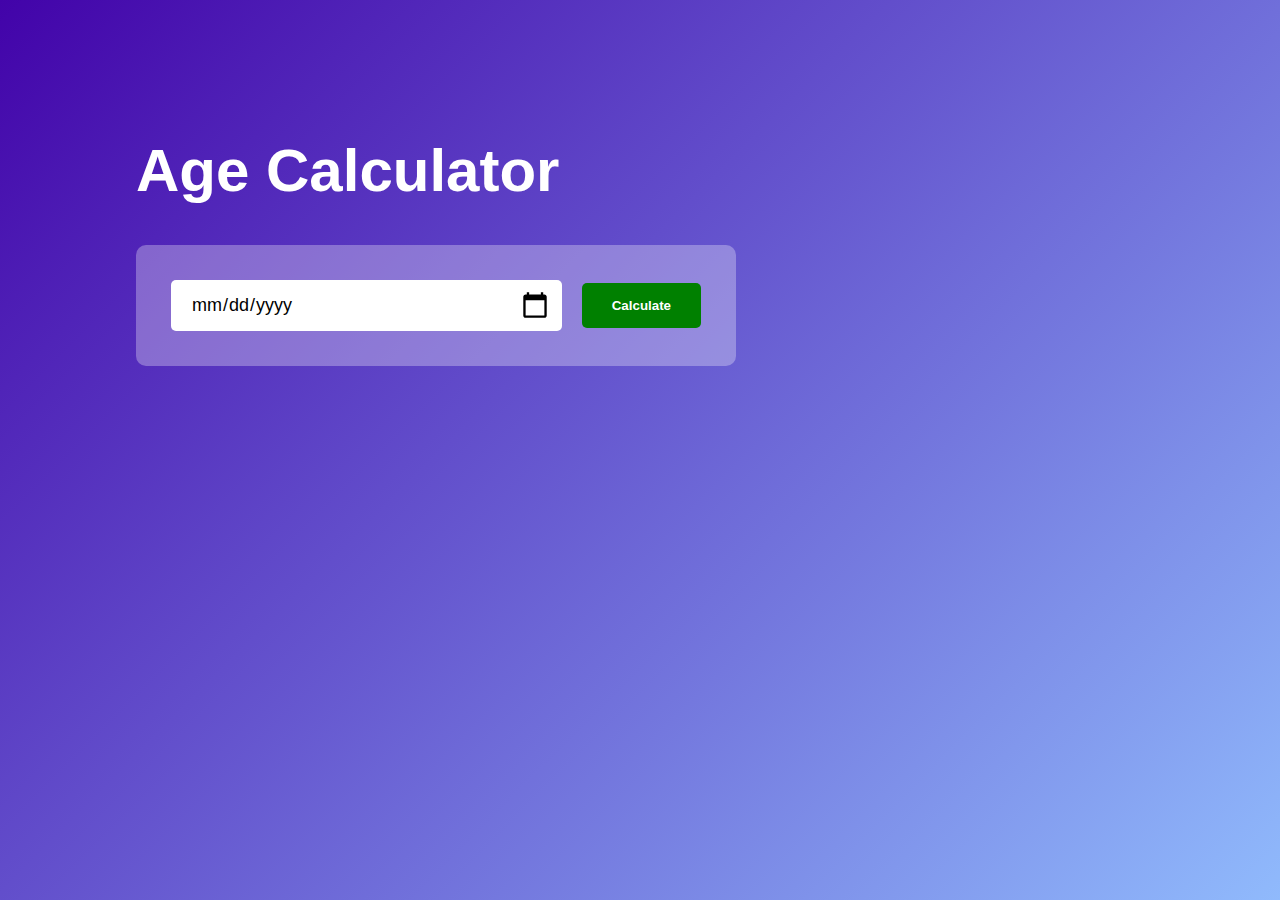
<file: index.html>
<!DOCTYPE html>
<html lang="en">
<head>
    <meta charset="UTF-8">
    <meta name="viewport" content="width=device-width, initial-scale=1.0">
    <title>Age Calculator</title>
    <link rel="stylesheet" href="index.css">
    <link rel="apple-touch-icon" sizes="57x57" href="/favicons/apple-icon-57x57.png">
<link rel="apple-touch-icon" sizes="60x60" href="/favicons/apple-icon-60x60.png">
<link rel="apple-touch-icon" sizes="72x72" href="/favicons/apple-icon-72x72.png">
<link rel="apple-touch-icon" sizes="76x76" href="/favicons/apple-icon-76x76.png">
<link rel="apple-touch-icon" sizes="114x114" href="/favicons/apple-icon-114x114.png">
<link rel="apple-touch-icon" sizes="120x120" href="/favicons/apple-icon-120x120.png">
<link rel="apple-touch-icon" sizes="144x144" href="/favicons/apple-icon-144x144.png">
<link rel="apple-touch-icon" sizes="152x152" href="/favicons/apple-icon-152x152.png">
<link rel="apple-touch-icon" sizes="180x180" href="/favicons/apple-icon-180x180.png">
<link rel="icon" type="image/png" sizes="192x192"  href="/favicons/android-icon-192x192.png">
<link rel="icon" type="image/png" sizes="32x32" href="/favicons/favicon-32x32.png">
<link rel="icon" type="image/png" sizes="96x96" href="/favicons/favicon-96x96.png">
<link rel="icon" type="image/png" sizes="16x16" href="/favicons/favicon-16x16.png">
<link rel="manifest" href="/favicons/manifest.json">
<meta name="msapplication-TileColor" content="#ffffff">
<meta name="msapplication-TileImage" content="/favicons/ms-icon-144x144.png">
<meta name="theme-color" content="#ffffff">
</head>
<body>
    <div class="container">
        <div class="calculator">
            <h1>Age Calculator</h1>
            <div class="input-box">
                <input type="date" id="date" required>
                <button onclick="calculateAge()">Calculate</button>
            </div>
            <p id="result"></p>
        </div>
    </div>
    <script src="script.js"></script>
</body>
</html>
</file>
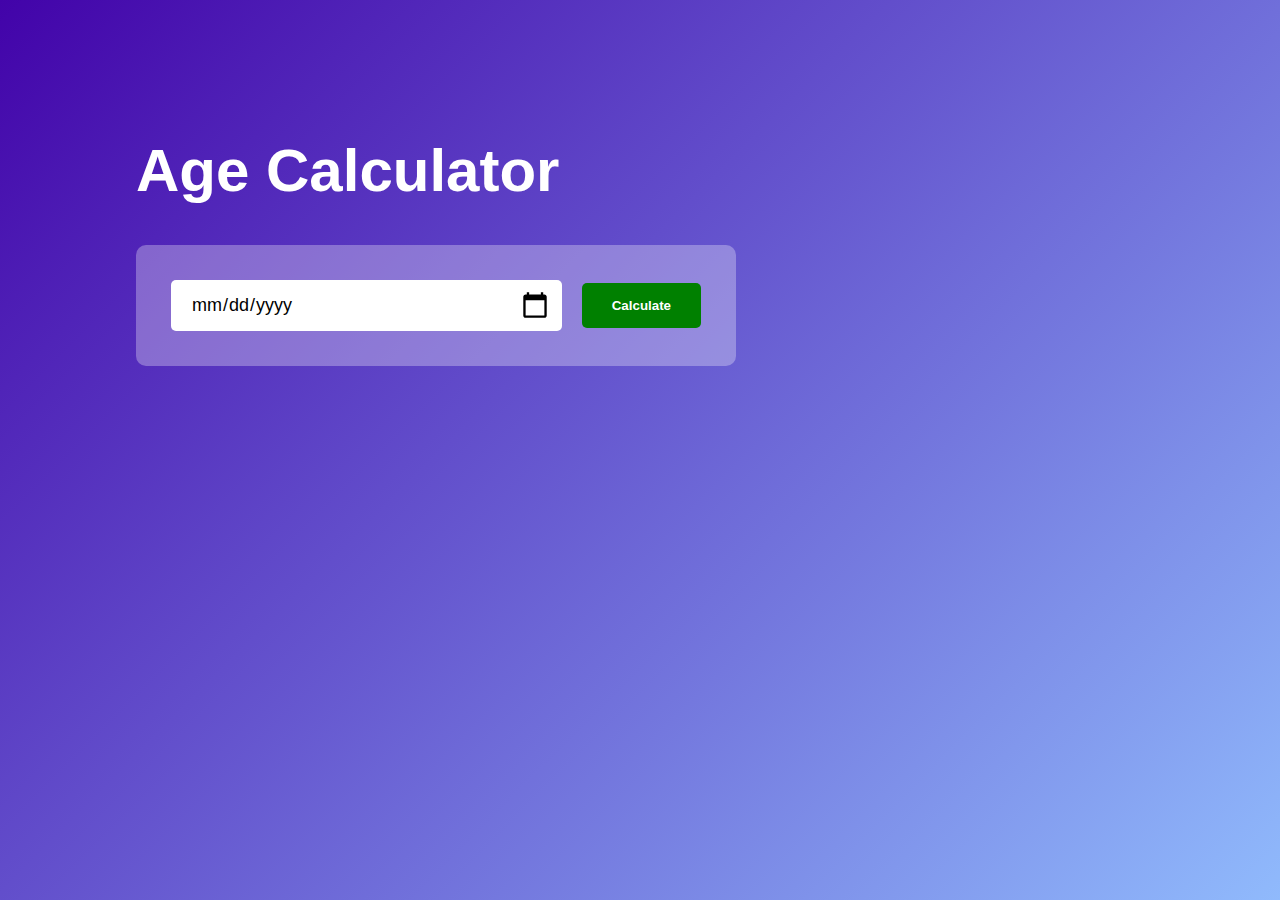
<file: Agecalculator.html>
<!DOCTYPE html>
<html lang="en">
<head>
    <meta charset="UTF-8">
    <meta name="viewport" content="width=device-width, initial-scale=1.0">
    <title>Age Calculator</title>
    <link rel="stylesheet" href="Agecalculator.css">
</head>
<body>
    <div class="container">
        <div class="calculator">
            <h1>Age Calculator</h1>
            <div class="input-box">
                <input type="date" id="date" required>
                <button onclick="calculateAge()">Calculate</button>
            </div>
            <p id="result"></p>
        </div>
    </div>
    <script src="Agecalculator.js"></script>
</body>
</html>
</file>
<file: index.css>
*{
    margin: 0;
    padding: 0;
    font-family: Arial, Helvetica, sans-serif;
    box-sizing: border-box;
}

.container{
    width: 100%;
    min-height: 100vh;
    background: linear-gradient(135deg, #4203a9, #90bafc);
    color: #fff;
    padding: 10px;
}

.calculator{
    width: 100%;
    max-width: 600px;
    margin-left: 10%;
    margin-top: 10%;
}

.calculator h1{
    font-size: 60px;
}

.input-box{
    margin: 40px 0;
    padding: 35px;
    border-radius: 10px;
    background: rgba(255, 255, 255, 0.3);
    display: flex;
    align-items: center;
}

.input-box input{
    flex: 1;
    margin-right: 20px;
    padding: 14px 20px;
    border: 0;
    outline: 0;
    font-size: 18px;
    border-radius: 5px;
    position: relative;
}

.input-box button{
    background: green;
    border: 0;
    outline: 0;
    padding: 15px 30px;
    border-radius: 5px;
    font-weight: 700;
    color: white;
    cursor: pointer;
    border-radius: 5px;
}

.input-box button:hover{
    border: 1.5px solid white;
}

.input-box input::-webkit-calendar-picker-indicator{
    top: 0;
    left: 0;
    right: 0;
    bottom: 0;
    width: auto;
    height: auto;
    position: absolute;
    background-position: calc(100% - 10px);
    background-size: 30px;
    cursor: pointer;
}

#result{
    font-size: 20px;
}

#result span{
    color: #ffff76;
}
</file>
<file: Agecalculator.css>
*{
    margin: 0;
    padding: 0;
    font-family: Arial, Helvetica, sans-serif;
    box-sizing: border-box;
}

.container{
    width: 100%;
    min-height: 100vh;
    background: linear-gradient(135deg, #4203a9, #90bafc);
    color: #fff;
    padding: 10px;
}

.calculator{
    width: 100%;
    max-width: 600px;
    margin-left: 10%;
    margin-top: 10%;
}

.calculator h1{
    font-size: 60px;
}

.input-box{
    margin: 40px 0;
    padding: 35px;
    border-radius: 10px;
    background: rgba(255, 255, 255, 0.3);
    display: flex;
    align-items: center;
}

.input-box input{
    flex: 1;
    margin-right: 20px;
    padding: 14px 20px;
    border: 0;
    outline: 0;
    font-size: 18px;
    border-radius: 5px;
    position: relative;
}

.input-box button{
    background: green;
    border: 0;
    outline: 0;
    padding: 15px 30px;
    border-radius: 5px;
    font-weight: 700;
    color: white;
    cursor: pointer;
    border-radius: 5px;
}

.input-box button:hover{
    border: 1.5px solid white;
}

.input-box input::-webkit-calendar-picker-indicator{
    top: 0;
    left: 0;
    right: 0;
    bottom: 0;
    width: auto;
    height: auto;
    position: absolute;
    background-position: calc(100% - 10px);
    background-size: 30px;
    cursor: pointer;
}

#result{
    font-size: 20px;
}

#result span{
    color: #ffff76;
}
</file>
